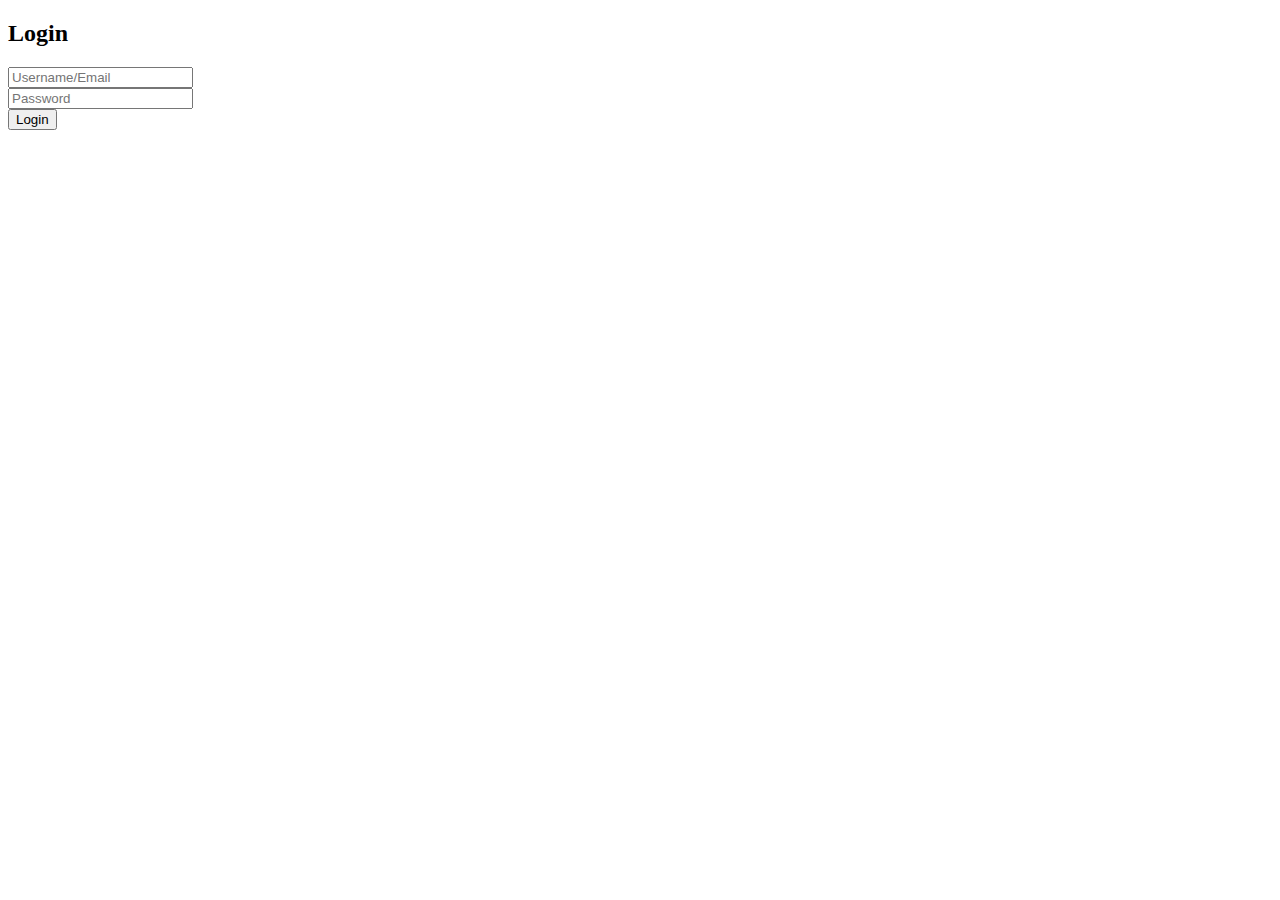
<file: Organic Fruit website/Organic Fruit website/login.html>
<!DOCTYPE html>
<html lang="en">
<head>
    <meta charset="UTF-8">
    <meta name="viewport" content="width=device-width, initial-scale=1.0">
    <title>User Login</title>
</head>
<body>
    <h2>Login</h2>
    <form action="login.php" method="post">
        <input type="text" name="username" placeholder="Username/Email" required><br>
        <input type="password" name="password" placeholder="Password" required><br>
        <button type="submit">Login</button>
    </form>
</body>
</html>
</file>
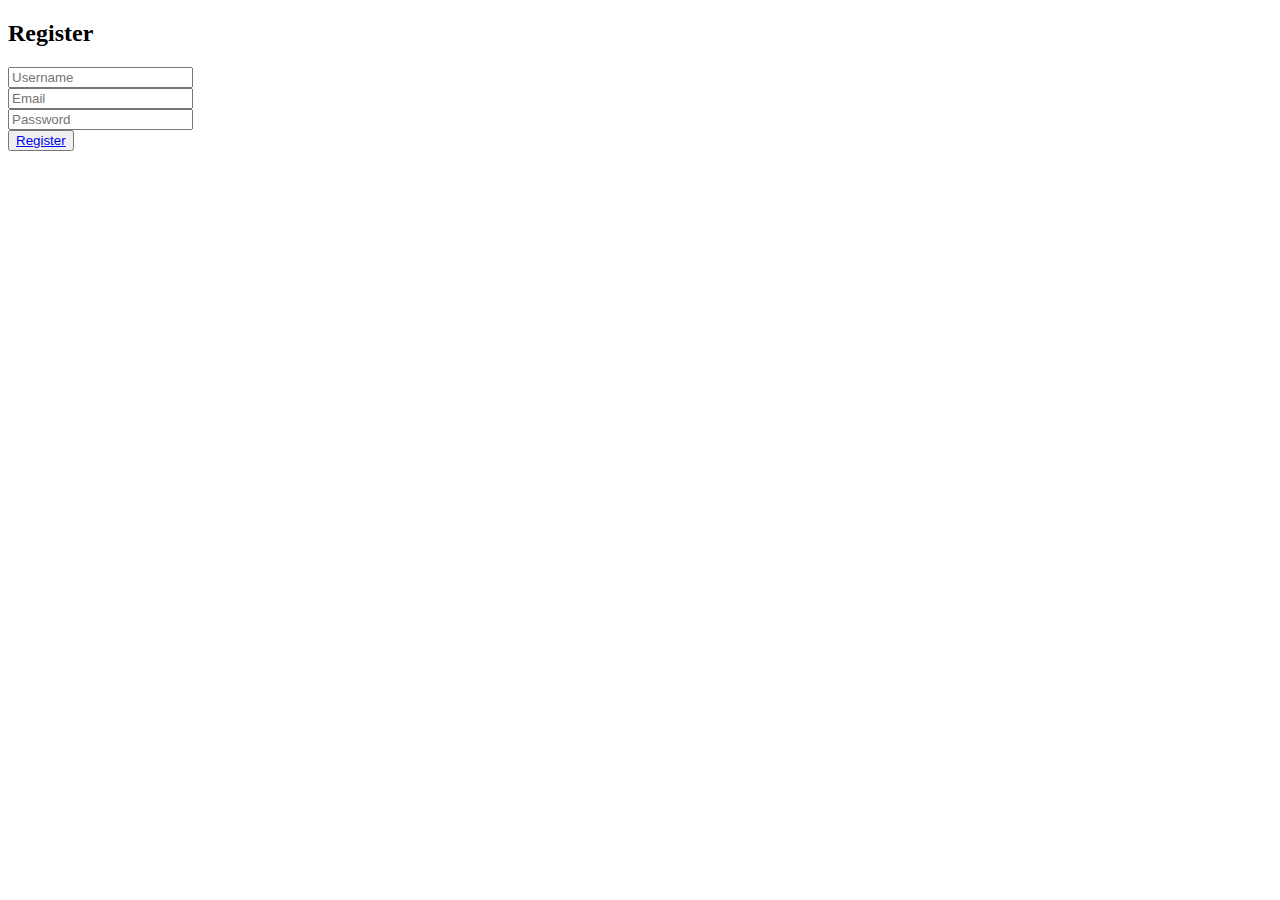
<file: Organic Fruit website/Organic Fruit website/register.html>
<!DOCTYPE html>
<html lang="en">
<head>
    <meta charset="UTF-8">
    <meta name="viewport" content="width=device-width, initial-scale=1.0">
    <title>User Registration</title>
</head>
<body>
    <h2>Register</h2>
    <form action="register.php" method="post">
        <input type="text" name="username" placeholder="Username" required><br>
        <input type="email" name="email" placeholder="Email" required><br>
        <input type="password" name="password" placeholder="Password" required><br>
        

        <button type="submit"> <a href="index.html">Register</a></button>
    </form>
</body>
</html>
</file>
